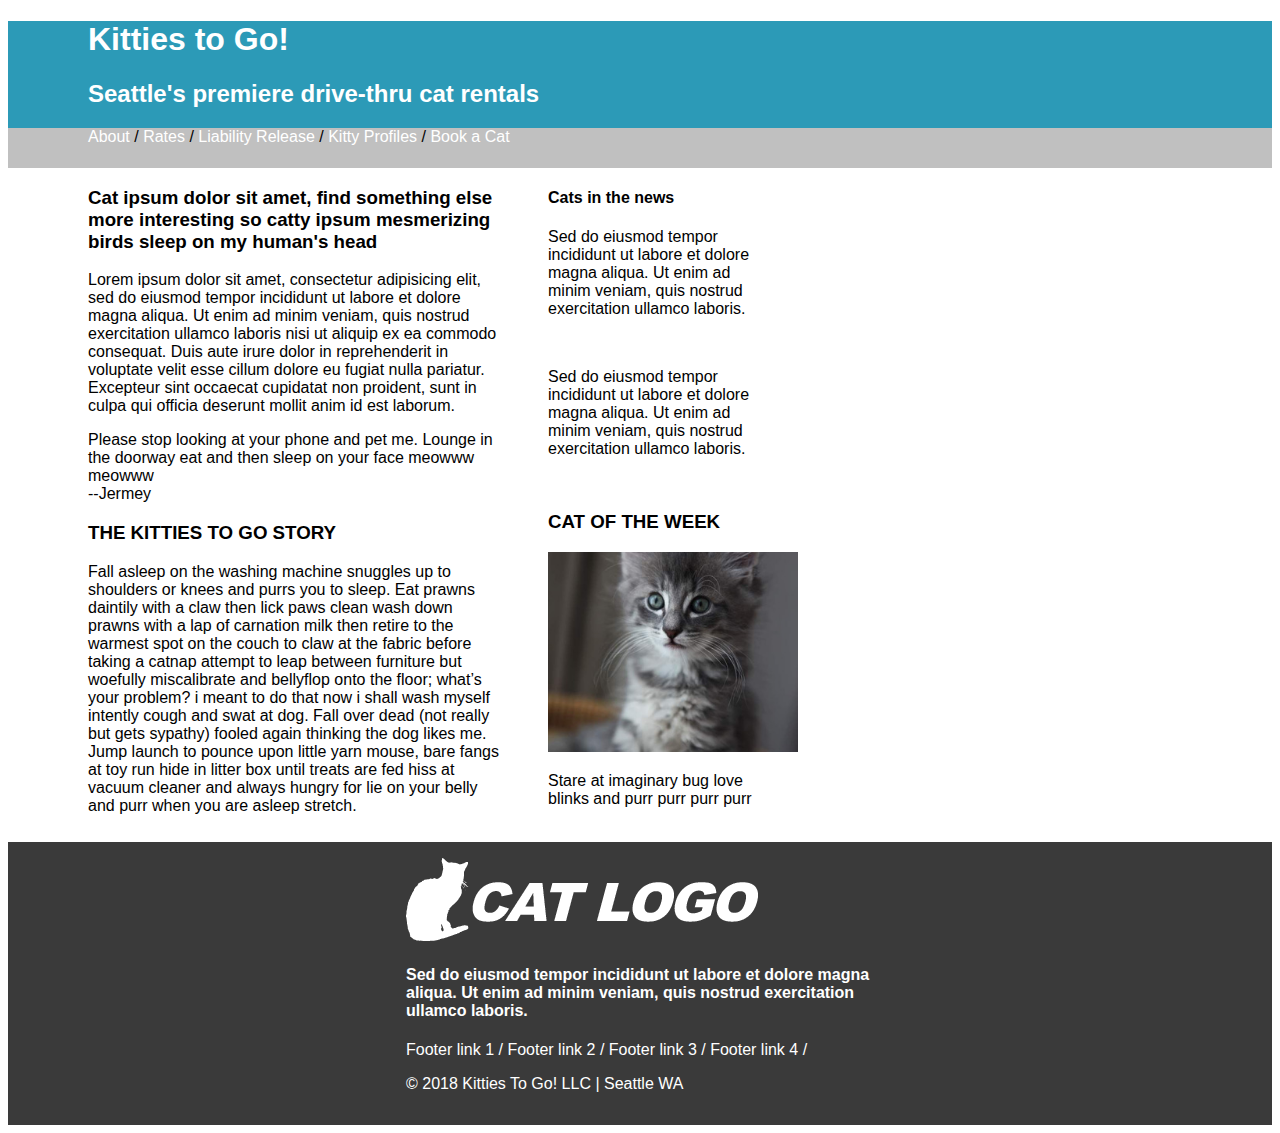
<file: index.html>
<!DOCTYPE html>
<html lang="en">
<head>
  <meta charset="utf-8">
  <title>Cats</title>
  <link rel="stylesheet" type="text/css" href="styles/styles.css">
</head>
<body>

  <header>
    <div class="header-container">
      <h1>Kitties to Go!</h1>
      <h2>Seattle's premiere drive-thru cat rentals</h2>
    </div>
    <nav>
      <div class="header-container">
        <a href="About.html">About</a>  /
        <a href="#">Rates</a>  /
        <a href="#">Liability Release</a>  /
        <a href="#">Kitty Profiles</a>  /
        <a href="#">Book a Cat</a>
      </div>
    </nav>
  </header>

  <main>
    <div class="main-box">
      <article>
        <h3>
          Cat ipsum dolor sit amet, find something else
          more interesting so catty ipsum mesmerizing birds
          sleep on my human's head
        </h3>
        <p>
          Lorem ipsum dolor sit amet, consectetur adipisicing
          elit, sed do eiusmod tempor incididunt ut labore et
          dolore magna aliqua. Ut enim ad minim veniam, quis
          nostrud exercitation ullamco laboris nisi ut aliquip
          ex ea commodo consequat. Duis aute irure dolor in
          reprehenderit in voluptate velit esse cillum dolore
          eu fugiat nulla pariatur. Excepteur sint occaecat
          cupidatat non proident, sunt in culpa qui officia
          deserunt mollit anim id est laborum.
        </p>
      </article>
      <article>
        <p>
          Please stop looking at your phone and pet me.
          Lounge in the doorway eat and then sleep on your face meowww meowww
        <br> --Jermey
      </p>
    </article>
      <article>
        <h3>
          THE KITTIES TO GO STORY
        </h3>
        <p>
          Fall asleep on the washing machine snuggles up to shoulders or knees and purrs
          you to sleep. Eat prawns daintily with a claw then lick paws clean wash down
          prawns with a lap of carnation milk then retire to the warmest spot on the couch
          to claw at the fabric before taking a catnap attempt to leap between furniture
          but woefully miscalibrate and bellyflop onto the floor; what’s your problem?
          i meant to do that now i shall wash myself intently cough and swat at dog.
          Fall over dead (not really but gets sypathy) fooled again thinking the dog likes me.
          Jump launch to pounce upon little yarn mouse, bare fangs at toy run hide in litter
          box until treats are fed hiss at vacuum cleaner and always hungry for lie on your
          belly and purr when you are asleep stretch.
        </p>
      </article>
    </div>
  </main>

    <article class="sidebar">
        <h4>Cats in the news</h4>
        <p>
          Sed do eiusmod tempor incididunt ut labore
          et dolore magna aliqua. Ut enim ad minim veniam,
          quis nostrud exercitation ullamco laboris.
        </p>
        <a href="#">Find out more >></a>
        <p>
          Sed do eiusmod tempor incididunt ut labore
          et dolore magna aliqua. Ut enim ad minim veniam,
          quis nostrud exercitation ullamco laboris.
        </p>
        <a href="#">Find out more >></a>
        <h3> CAT OF THE WEEK </h3>
        <img class="sidebar-cat" src="images/sidebar-cat.jpg" alt="Cat of the week">
        <p>
          Stare at imaginary bug love blinks and purr purr purr purr
        </p>
        <a href="#">Book Now >></a>
      </article>

  <footer>
    <div class="container">
      <img src="images/cat-logo.png" alt="Kitties to Go logo">
      <h4>Sed do eiusmod tempor incididunt ut labore
        et dolore magna aliqua. Ut enim ad minim veniam,
        quis nostrud exercitation ullamco laboris.</h4>
        <a href="#">Footer link 1</a> /
        <a href="#">Footer link 2</a> /
        <a href="#">Footer link 3</a> /
        <a href="#">Footer link 4</a> /
      <p>© 2018 Kitties To Go! LLC | Seattle WA</p>
    </div>
  </footer>
</body>
</html>
</file>
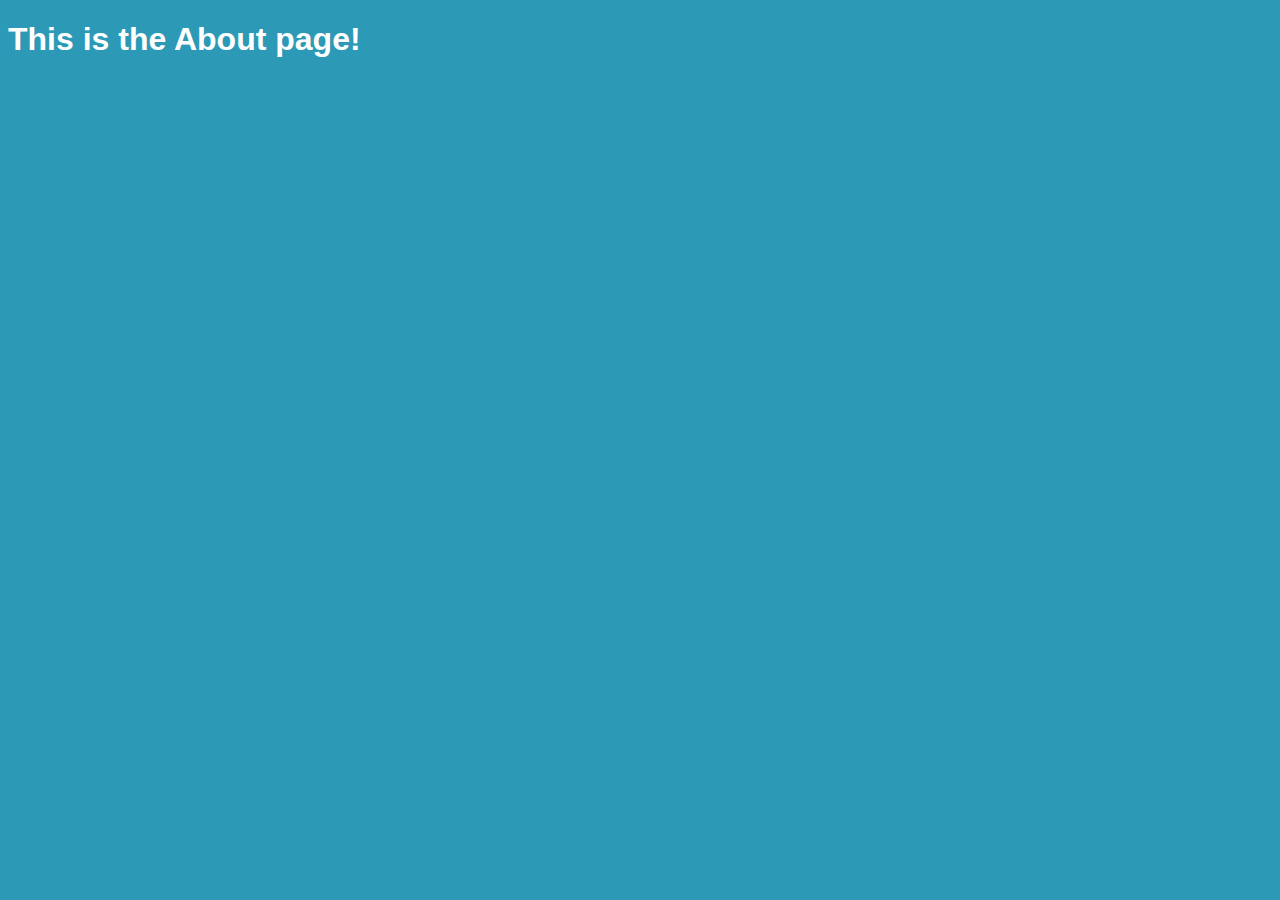
<file: About.html>
<!DOCTYPE html>
<html lang="en">
<head>
  <meta charset="utf-8">
  <title>About</title>
  <link rel="stylesheet" type="text/css" href="styles/styles.css">
</head>
<body class="about-page">
<h1>This is the About page!</h1>
</body>
</file>
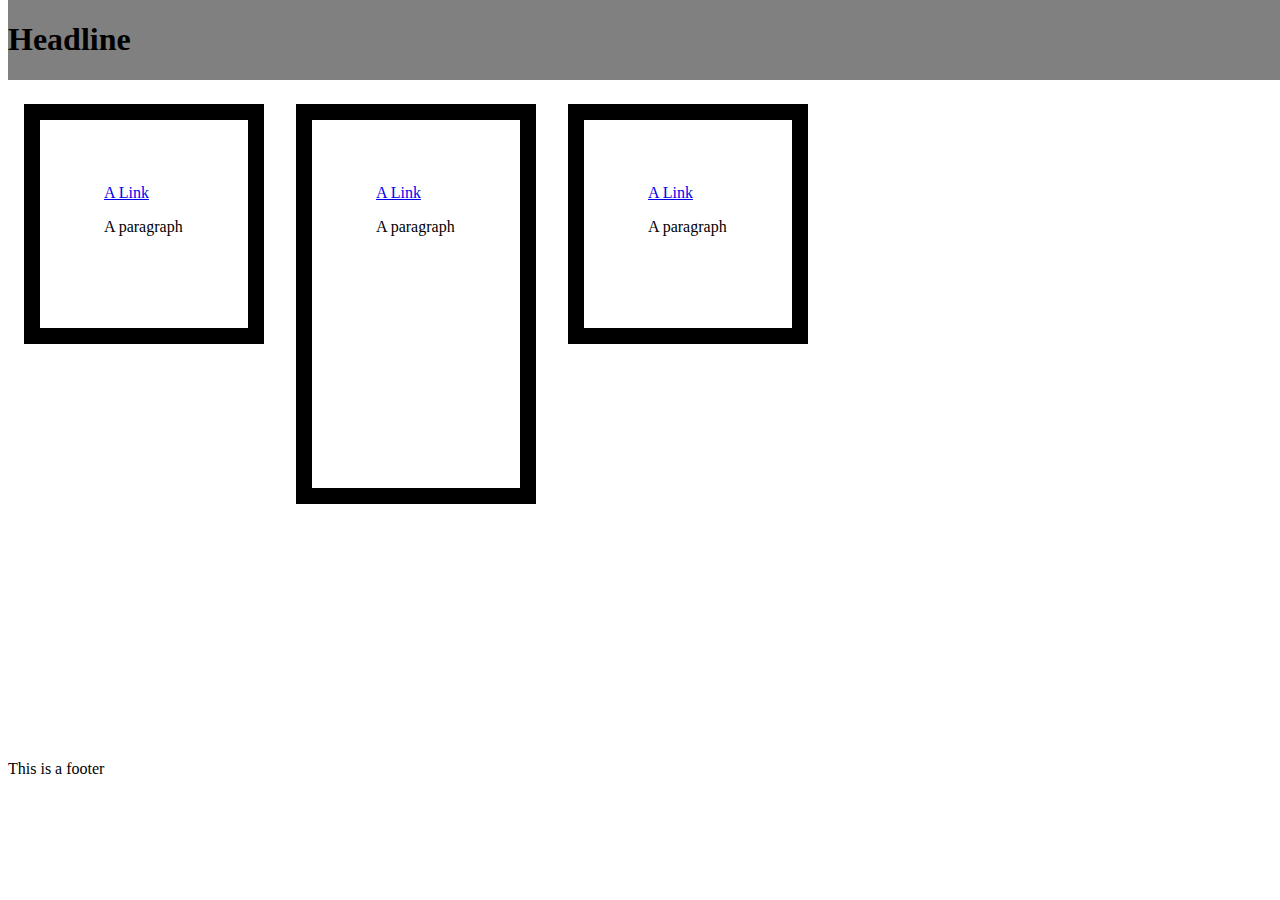
<file: float-demo.html>
<!DOCTYPE html>
<html lang="en">
  <head>
	<meta charset="utf-8">
	<title>Lesson Four: Float Activity</title>
	<style>
	/*Add CSS style here*/
	.content-box {
    		height: 5em;
    		width: 5em;
    		padding: 4em;
    		border: 1em solid;
    		margin: 1em;
	}
  article {
    float: left;
  }
  footer {
    position: relative;
    margin-top: 15rem;
  }
  header {
    position: fixed;
    top:0;
    background-color: grey;
    width: 100%;
  }
  .container {
    overflow: auto;
  }
	#border-box {
    		/* box-sizing: border-box; */
        height: 15rem;
        overflow:visible;
	}
	</style>
  </head>
  <body>
	<article>

  	<header>
    	<h1>Headline</h1>
  	</header>

  	<section class="container">

    	<h1>A section</h1>
    	<article class="content-box">
      	<a href="#link">A Link</a>
      	<p>A paragraph</p>
    	</article>

    	<article class="content-box" id="border-box">
      	<a href="#link">A Link</a>
      	<p>A paragraph</p>
    	</article>

    	<article class="content-box">
      	<a href="#link">A Link</a>
      	<p>A paragraph</p>
    	</article>

  	</section>

  	<footer>
    	<p>This is a footer</p>
  	</footer>

	</article>
  </body>
</html>
</file>
<file: styles/styles.css>
* {
  box-sizing: border-box;
  font-family: "Arial", Helvetica, sans-serif;
}
footer {
  color: white;
  background-color: rgb(58,58,58);
  clear:both;
}
.header-container {
  padding-left: 80px;
}
nav {
  height: 40px;
  background-color: silver;
  color: black;
  overflow: auto;
}
.container {
  margin: 0 auto;
  max-width: 500px;
  padding: 1rem;
}
.main-box {
  float: left;
  max-width: 500px;
  padding-left: 80px;
}
h1 {
  font: 3rem;
}
header {
  background-color: rgb(44,154,183);
  font-family: "Arial", Helvetica, sans-serif;
  color: white;
}
a.nav {
  color: black;
}
.sidebar {
  /* float: right; */
  overflow: auto;
  max-width: 300px;
  padding-right: 40px;
  padding-left: 40px;
}
a {
  color: white;
  text-decoration: none;
}
.sidebar-cat {
  width: 250px;
}
.about-page {
  background-color: rgb(44,154,183);
  color: white;
  align-items: center;
  justify-content: center;
}
</file>
